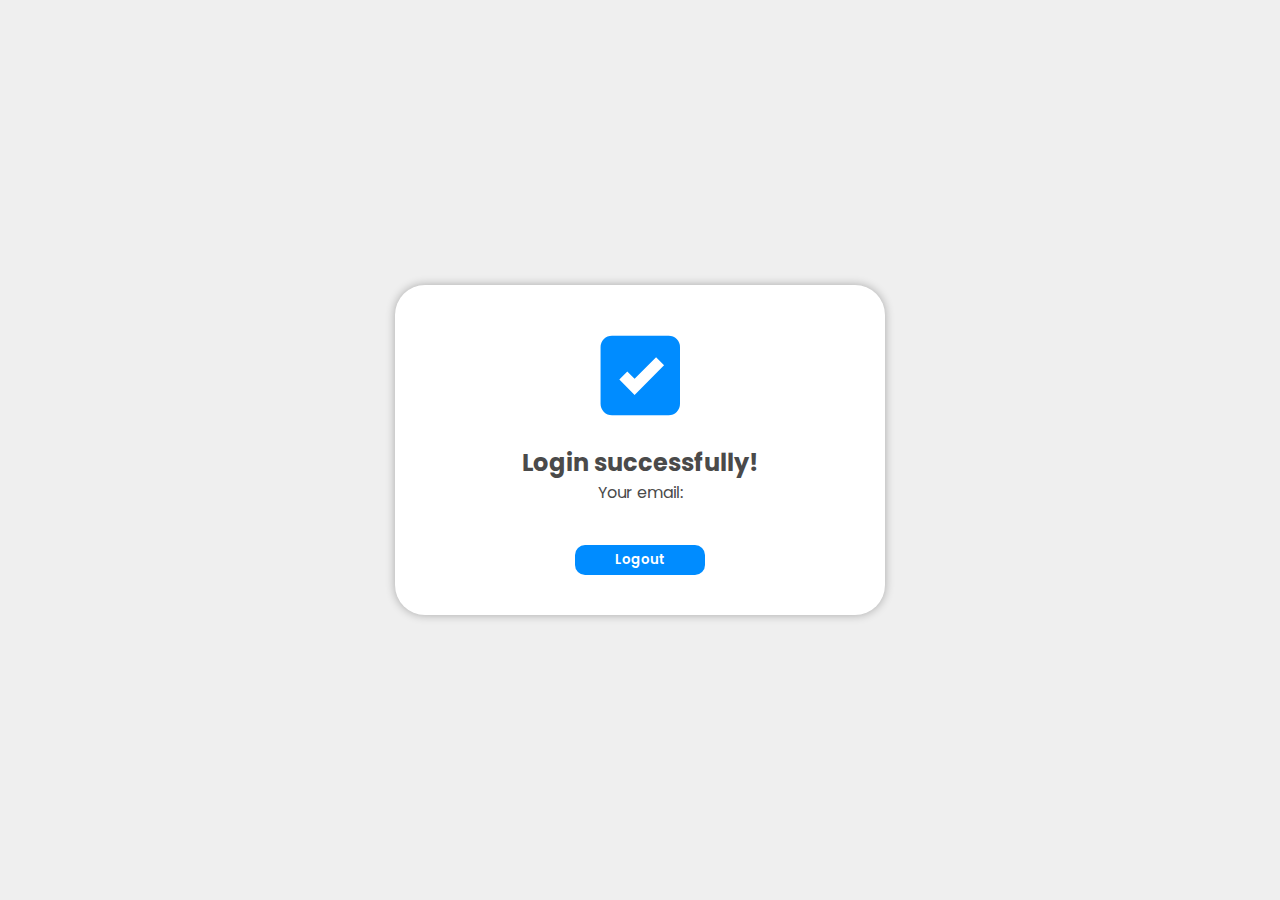
<file: login_Sucess.html>
<!DOCTYPE html>
<html lang="en">
<head>
    <meta charset="UTF-8">
    <meta name="viewport" content="width=device-width, initial-scale=1.0">
    <title>Successful</title>
    <link rel="stylesheet" href="style.css">
    <link
      href="https://unpkg.com/boxicons@2.1.4/css/boxicons.min.css"
      rel="stylesheet"
    />
</head>
<body>
    <div class="s_container">
        <div class="logo">
            <i class='bx bxs-checkbox-checked'></i>
        </div>
        <div class="content">
        <h2>Login successfully!</h2>
        <p>Your email: <span id="userEmail"></span></p>
    </div>
       <a href="Login.html"><button id="Logout">Logout</button></a>

    </div>

    <script>
        var userEmailSpan = document.getElementById("userEmail");
        var userEmail = localStorage.getItem('userEmail');
        if (userEmail) {
            userEmailSpan.textContent = userEmail;
        }
    </script>
   
</body>
</html>
</file>
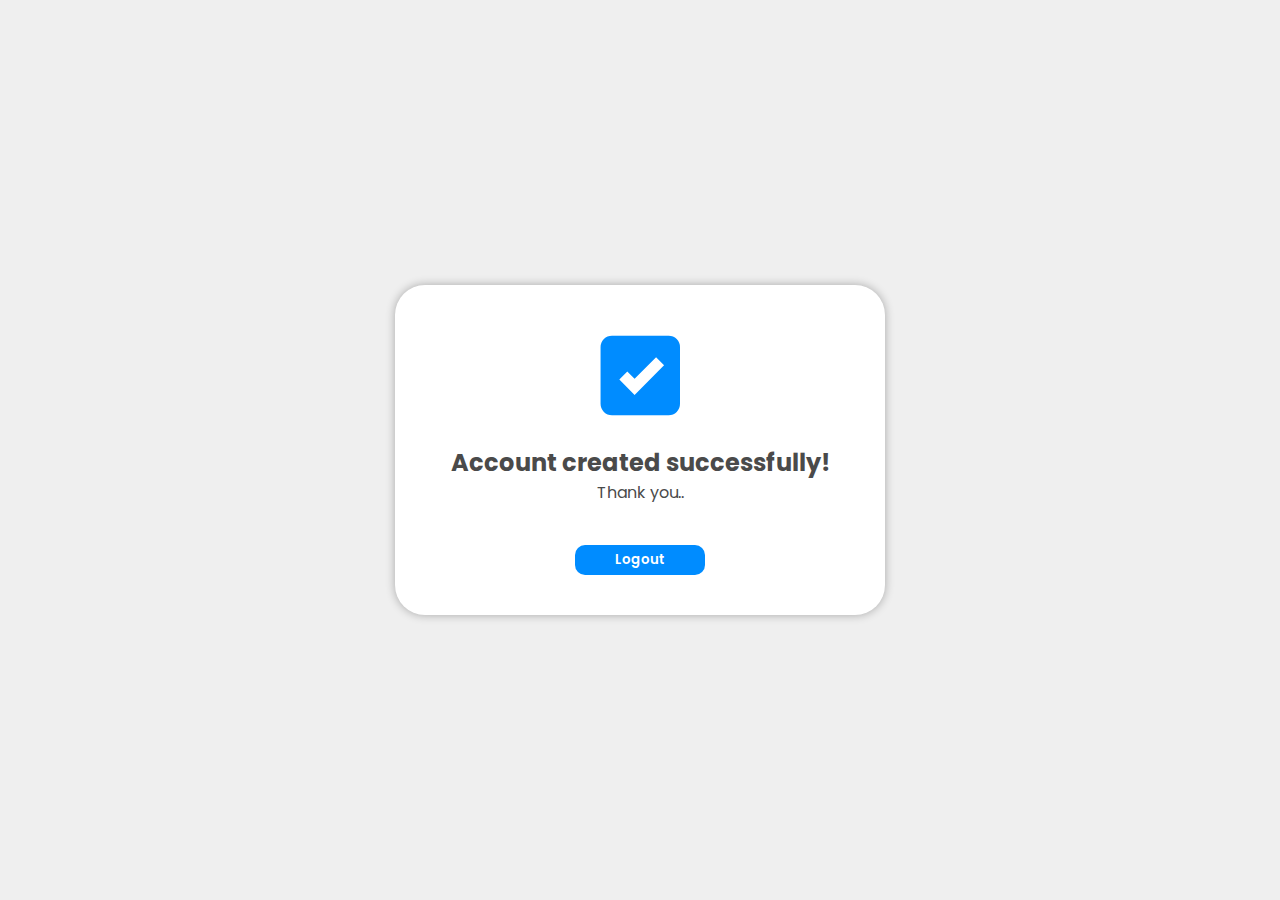
<file: Signup_success.html>
<!DOCTYPE html>
<html lang="en">
<head>
    <meta charset="UTF-8">
    <meta name="viewport" content="width=device-width, initial-scale=1.0">
    <title>Successful</title>
    <link rel="stylesheet" href="style.css">
    <link
      href="https://unpkg.com/boxicons@2.1.4/css/boxicons.min.css"
      rel="stylesheet"
    />
</head>
<body>
    <div class="s_container">
        <div class="logo">
            <i class='bx bxs-checkbox-checked'></i>
        </div>
        <div class="content">
        <h2>Account created successfully!</h2>
        <p>Thank you..</p>
    </div>
       <a href="Login.html"><button id="Logout">Logout</button></a>

    </div>

</body>
</html>
</file>
<file: style.css>
@import url('https://fonts.googleapis.com/css2?family=Poppins:wght@300;400;500;600;700;800;900&display=swap');

* {
    margin: 0;
    padding: 0;
    scroll-behavior: smooth;
    font-family: 'Poppins', sans-serif;
}

:root {
    --bg-color: #efefef;
    --second-bg-color: #ffffff;
    --text-color: #000000;
    --main-color: rgb(0, 187, 255);
}

body {
    background-color: var(--bg-color);
    color: var(--text-color);
    display: flex;
    justify-content: center;
    align-items: center;
    height: 100vh;
    margin: 0;
}

.container {
    width: 60vh;
    background-color: var(--second-bg-color);
    padding: 20px;
    border-radius: 10px;
    box-shadow: 0 0 10px rgba(0, 0, 0, 0.3);
    text-align: center;
}

.heading {
    margin-bottom: 20px;
}

.container form {
    display: flex;
    flex-direction: column;
}

.container form div {
    margin-bottom: 20px;
}

.container form input[type="text"],
.container form input[type="email"],
.container form input[type="password"] {
    background-color: var(--bg-color);
    color: var(--text-color);
    border: none;
    padding: 10px;
    border-radius: 5px;
    width: 90%;
}

.container form button {
    background-color: var(--main-color);
    color: white;
    border: none;
    position: relative;
    width: 90%;
    left: 23px;
    padding: 10px;
    border-radius: 5px;
    cursor: pointer;
    font-weight: 600;
    transition: background-color 0.3s ease;
}

.container form button:hover {
    background-color: rgb(73, 177, 215);
    scale: 99%;
}

.already{
    position: relative;
    top: 10px;
    font-size: .9rem;
    color: #4a4a4a;
}

.s_container{
    width: 50vh;
    height: auto;
    background-color: var(--second-bg-color);
    padding: 20px;
    border-radius: 30px;
    box-shadow: 0 0 10px rgba(0, 0, 0, 0.3);
    text-align: center;
    overflow: hidden;
}

.logo i{
    position: relative;
    width: auto;
    height: 200px;
    transform: scale(850%);
    display: flex;
    justify-content: center;
    align-items: center;
    top: -30px;
    color: rgb(0, 140, 255);
    border-radius: 50%;
}

.content{
    position: relative;
    top: -60px;
    width: auto;
    color: #4a4a4a;
    
}

.s_container button{
    position: relative;
    top: -20px;
    width: 130px;
    height: 30px;
    border-radius: 10px;
    border: none;
    background-color:  rgb(0, 140, 255);
    color: white;
    cursor: pointer;
    font-weight: 600;
}

.s_container button:hover{
    background-color: rgb(255, 67, 67);
    transition: background-color 0.3s ease;

}
</file>
